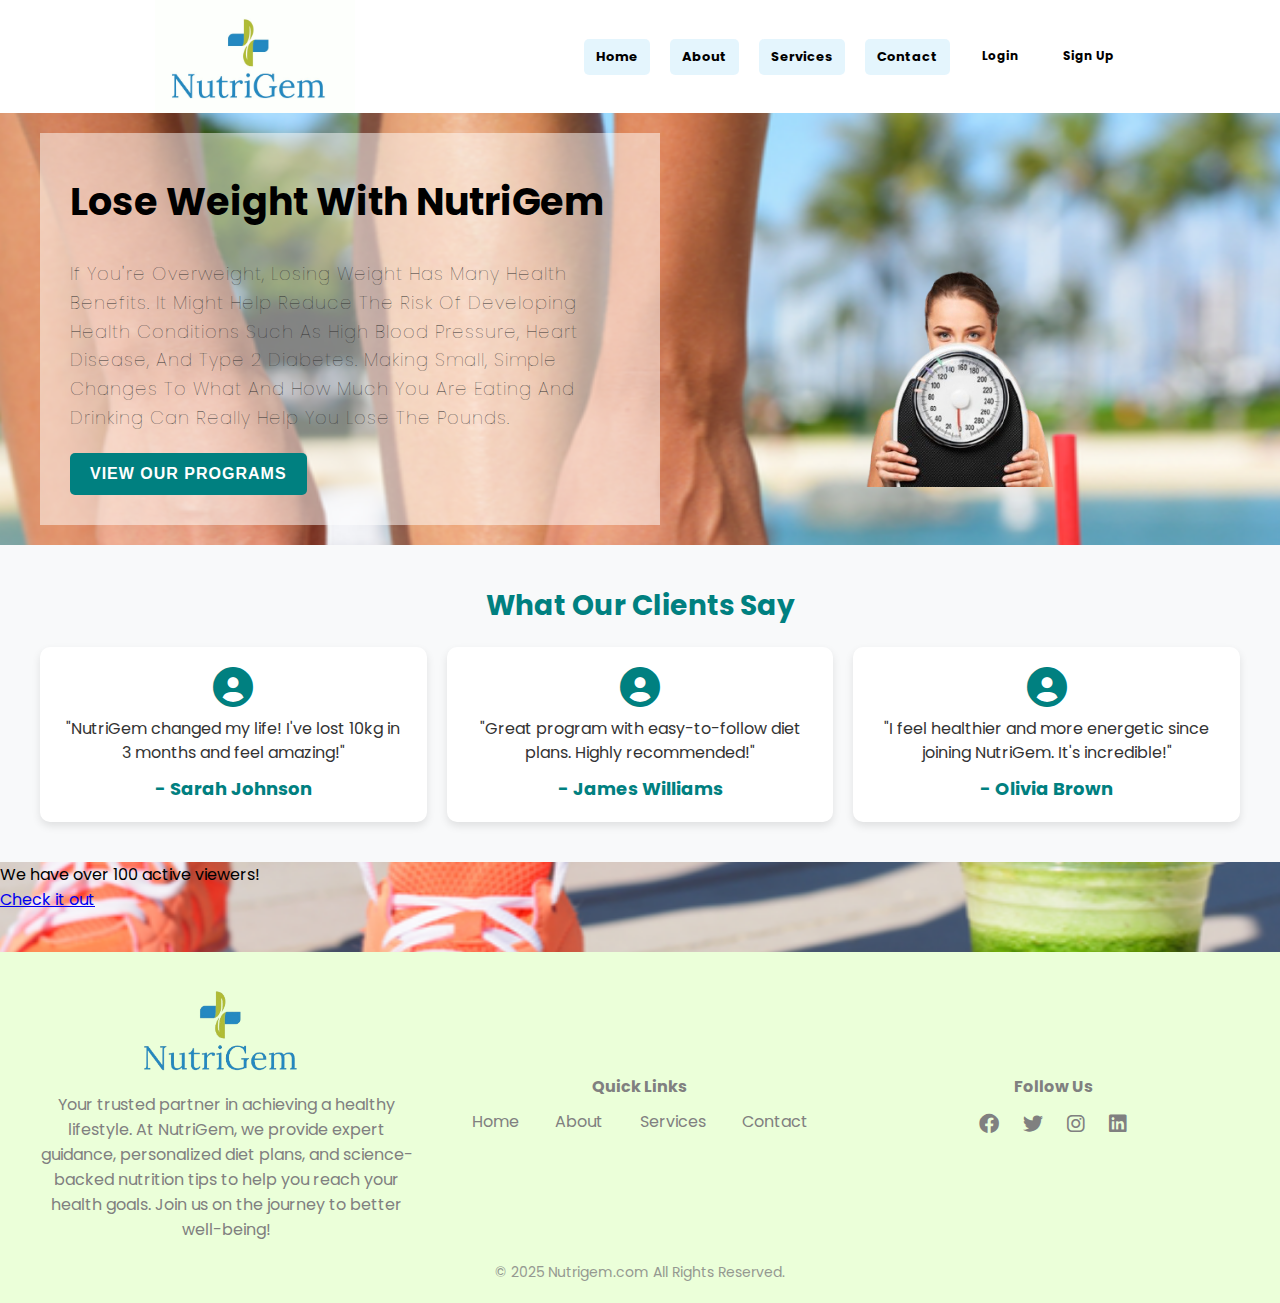
<file: Files.fm_NutriGemFrontend/index.html>
<!DOCTYPE html>
<html lang="en">
<head>
  <meta charset="UTF-8">
  <title>NutriGem</title>
  <link rel="stylesheet" href="style.css">
  <link rel="shortcut icon" href="nutrigem.jpeg " type="image/x-icon">
  <link rel="stylesheet" href="https://cdnjs.cloudflare.com/ajax/libs/font-awesome/6.0.0/css/all.min.css">
  <link href="https://fonts.googleapis.com/css2?family=Poppins:wght@400;600&display=swap" rel="stylesheet">

</head>
<body>
  <header>
    <div class="nav-header">
        <img src="nutrigem.jpeg" alt="NutriGem" width="200">
        <div class="menu-icon" id="menuIcon" onclick="toggleMenu()">☰</div>
        <div class="nav-links" id="navLinks">
            <a href="index.html">Home</a>
            <a href="#">About</a>
            <a href="#">Services</a>
            <a href="#">Contact</a>
            <a class="navlogin" href="#" onclick="openModal('loginModal')">Login</a>
            <a class="navsignup" href="#" onclick="openModal('signupModal')">Sign Up</a>
        </div>
    </div>
</header>

<script>
  function toggleMenu() {
    var menu = document.getElementById("navLinks");
    var icon = document.getElementById("menuIcon");

    menu.classList.toggle("show");
    if (menu.classList.contains("show")) {
        icon.classList.add("active");
        icon.innerHTML = "&#x2715;";
    } else {
        icon.classList.remove("active");
        icon.innerHTML = "&#9776;";
    }
}
</script>

<div id="loginModal" class="modal">
    <div class="modal-content">
        <span class="close-btn" onclick="closeModal('loginModal')">&times;</span>
        <h2>Login to Nutrigem</h2>
        <form id="login-form">
          <input type="email" id="loginEmail" placeholder="Email" required>
          <input type="password" id="loginPassword" placeholder="Password" required>
          <button type="submit">Login</button>
        </form>
        <a class="navsignup" href="#" onclick="openModal('signupModal')">Sign Up</a>

        <div id="login-result"></div>
    </div>
</div>

<div id="signupModal" class="modal">
    <div class="modal-content">
        <span class="close-btn" onclick="closeModal('signupModal')">&times;</span>
        <h2>Sign Up for NutriGem</h2>
      <form id="registration-form">
        <input type="text" id="fullName" placeholder="Full Name" required>
        <input type="email" id="regEmail" placeholder="Email" required>
        <input type="password" id="regPassword" placeholder="Password (min 8 characters)" required>
        <input type="number" id="age" placeholder="Age" required>
        <input type="number" id="height" placeholder="Height (cm)" required>
        <input type="number" id="weight" placeholder="Weight (kg)" required>
        <input type="text" id="healthConditions" placeholder="Health Conditions">
        <!-- Role Selection Dropdown -->
         <p class="regsub">Register as a</p>
        <select id="userRole" required>
          <option value="User" selected>User</option>
          <option value="Admin">Admin</option>
        </select>
        <button type="submit">Register</button>
      </form>
      <div id="registration-result"></div>
    </div>
</div>

<script>
    function toggleMenu() {
        document.getElementById("navLinks").classList.toggle("show");
    }

    function openModal(modalId) {
        document.getElementById(modalId).style.display = "flex";
    }

    function closeModal(modalId) {
        document.getElementById(modalId).style.display = "none";
    }
</script>

<script>
    function toggleMenu() {
        document.getElementById("navLinks").classList.toggle("show");
    }
</script>
  
<div class="content-box">
  <div class="content-head">
      <h1>Lose weight with NutriGem</h1>
      <p>
          If you're overweight, losing weight has many health benefits. It might help reduce the risk of developing health conditions such as high blood pressure, heart disease, and type 2 diabetes.  
          Making small, simple changes to what and how much you are eating and drinking can really help you lose the pounds.
      </p>
      <button class="program-btn">View Our Programs</button>
      <script>
        document.querySelector(".program-btn").addEventListener("click", function() {
          window.location.href = "userDashboard.html";
        });
      </script>
    
  </div>
  <div class="content-img">
      <img src="nutrigem-wl.png" alt="" height="300">
  </div>
</div>


<section class="testimonial-section">
  <h2>What Our Clients Say</h2>
  <div class="testimonials-container">
      <div class="testimonial">
          <i class="fas fa-user-circle"></i> <!-- FontAwesome Icon -->
          <p>"NutriGem changed my life! I've lost 10kg in 3 months and feel amazing!"</p>
          <h4>- Sarah Johnson</h4>
      </div>
      <div class="testimonial">
          <i class="fas fa-user-circle"></i>
          <p>"Great program with easy-to-follow diet plans. Highly recommended!"</p>
          <h4>- James Williams</h4>
      </div>
      <div class="testimonial">
          <i class="fas fa-user-circle"></i>
          <p>"I feel healthier and more energetic since joining NutriGem. It's incredible!"</p>
          <h4>- Olivia Brown</h4>
      </div>
  </div>
</section>

<section>
  <div class="viewers-box">
    <p class="viewers-text">We have over 100 active viewers!</p>
    <a href="adminDashboard.html" class="check-link">Check it out</a>
</div>
</section>

<footer class="footer">
  <div class="footer-container">
      <div class="footer-about">
        <img src="nutrigem.png" alt="NutriGem" width="200">
          <p>Your trusted partner in achieving a healthy lifestyle. At NutriGem, we provide expert guidance, personalized diet plans, and science-backed nutrition tips to help you reach your health goals. Join us on the journey to better well-being!</p>
        </div>
      <div class="footer-links">
          <h4>Quick Links</h4>
          <ul>
              <li><a href="#">Home</a></li>
              <li><a href="#">About</a></li>
              <li><a href="#">Services</a></li>
              <li><a href="#">Contact</a></li>
          </ul>
      </div>
      <div class="footer-social">
          <h4>Follow Us</h4>
          <a href="#"><i class="fab fa-facebook"></i></a>
          <a href="#"><i class="fab fa-twitter"></i></a>
          <a href="#"><i class="fab fa-instagram"></i></a>
          <a href="#"><i class="fab fa-linkedin"></i></a>
      </div>
  </div>
  <p class="footer-credit">&copy; 2025 Nutrigem.com All Rights Reserved.</p>
</footer>


  <script src="script.js"></script>
</body>
</html>
</file>
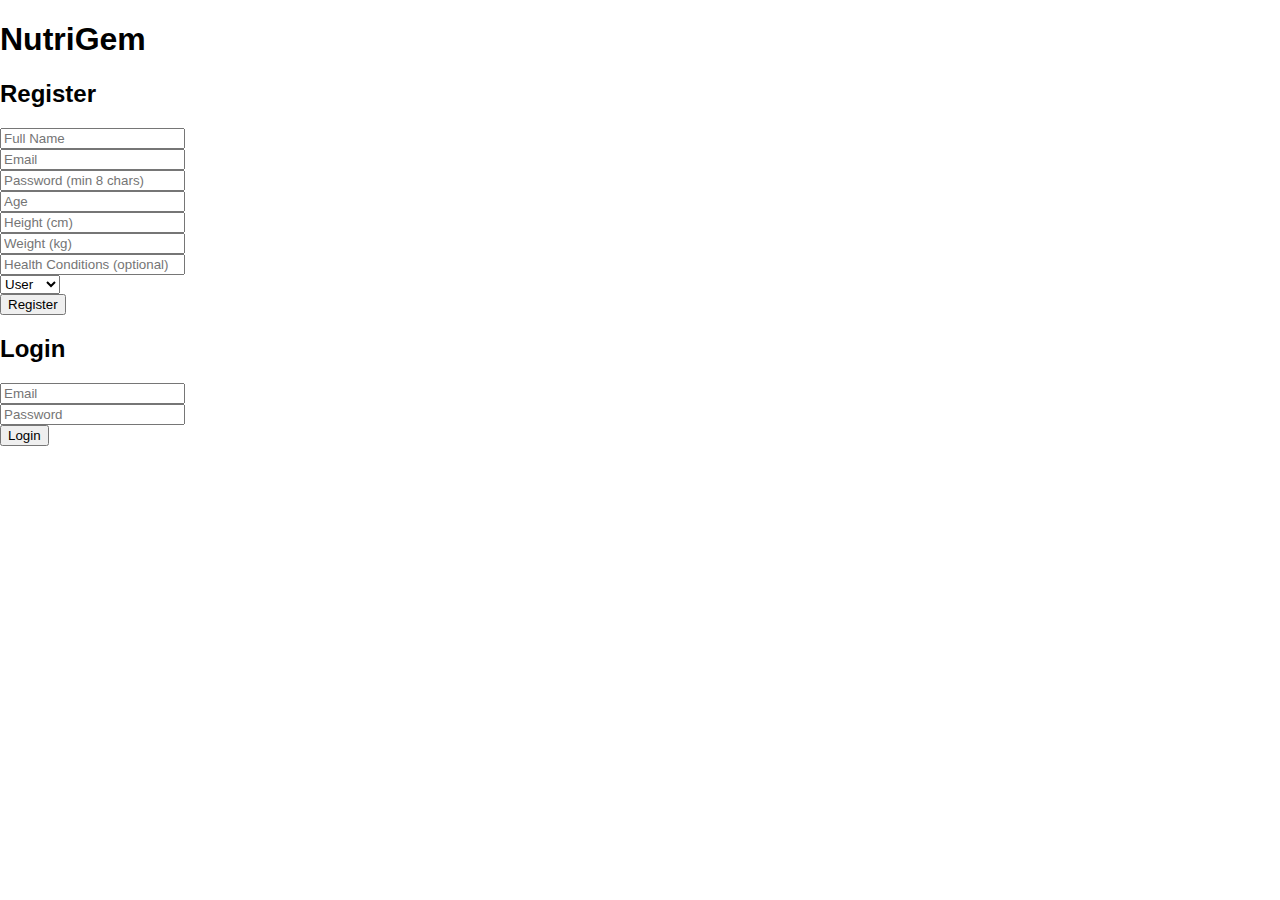
<file: New Nutrigem Frontend/index.html>
﻿<!DOCTYPE html>
<html lang="en">
<head>
    <meta charset="UTF-8">
    <meta name="viewport" content="width=device-width, initial-scale=1.0">
    <title>NutriGem</title>
    <link rel="stylesheet" href="style.css">
</head>
<body>
    <h1>NutriGem</h1>
    <h2>Register</h2>
    <form id="registration-form">
        <div class="form-group">
            <input id="fullName" placeholder="Full Name" required />
        </div>
        <div class="form-group">
            <input id="regEmail" type="email" placeholder="Email" required />
        </div>
        <div class="form-group">
            <input id="regPassword" type="password" placeholder="Password (min 8 chars)" required />
        </div>
        <div class="form-group">
            <input id="age" type="number" placeholder="Age" required />
        </div>
        <div class="form-group">
            <input id="height" type="number" step="0.1" placeholder="Height (cm)" required />
        </div>
        <div class="form-group">
            <input id="weight" type="number" step="0.1" placeholder="Weight (kg)" required />
        </div>
        <div class="form-group">
            <input id="healthConditions" placeholder="Health Conditions (optional)" />
        </div>
        <div class="form-group">
            <select id="userRole">
                <option value="User">User</option>
                <option value="Admin">Admin</option>
            </select>
        </div>
        <button type="submit">Register</button>
    </form>
    <p id="registration-result"></p>

    <h2>Login</h2>
    <form id="login-form">
        <div class="form-group">
            <input id="loginEmail" type="email" placeholder="Email" required />
        </div>
        <div class="form-group">
            <input id="loginPassword" type="password" placeholder="Password" required />
        </div>
        <button type="submit">Login</button>
    </form>
    <p id="login-result"></p>

    <script>
        const BASE_URL = window.location.origin;
        const registrationResult = document.getElementById('registration-result');
        const loginResult = document.getElementById('login-result');

        // Registration form submission
        document.getElementById('registration-form').addEventListener('submit', async (e) => {
            e.preventDefault();
            console.log('Register button clicked'); // Debug log

            // Collect form data
            const data = {
                fullName: document.getElementById('fullName').value,
                email: document.getElementById('regEmail').value,
                password: document.getElementById('regPassword').value,
                age: parseInt(document.getElementById('age').value),
                height: parseFloat(document.getElementById('height').value),
                weight: parseFloat(document.getElementById('weight').value),
                healthConditions: document.getElementById('healthConditions').value || "None",
                role: document.getElementById('userRole').value
            };

            // Basic validation
            if (data.password.length < 8) {
                registrationResult.innerText = 'Password must be at least 8 characters';
                return;
            }
            if (!data.email.includes('@') || !data.email.includes('.')) {
                registrationResult.innerText = 'Invalid email address';
                return;
            }
            if (data.age <= 0 || data.height <= 0 || data.weight <= 0) {
                registrationResult.innerText = 'Age, height, and weight must be positive numbers';
                return;
            }

            console.log('Sending registration data:', data); // Debug log

            try {
                const response = await fetch(`${BASE_URL}/api/user/register`, {
                    method: 'POST',
                    headers: { 'Content-Type': 'application/json' },
                    body: JSON.stringify(data)
                });

                console.log('Registration response status:', response.status); // Debug log

                const result = await response.text();
                if (response.ok) {
                    registrationResult.innerText = result; // Should be "User registered successfully"
                } else {
                    registrationResult.innerText = `Registration failed: ${result || response.statusText}`;
                }
            } catch (error) {
                console.error('Registration error:', error); // Debug log
                registrationResult.innerText = `Error: ${error.message}`;
            }
        });

        // Login form submission
        document.getElementById('login-form').addEventListener('submit', async (e) => {
            e.preventDefault();
            console.log('Login button clicked'); // Debug log

            const data = {
                email: document.getElementById('loginEmail').value,
                password: document.getElementById('loginPassword').value
            };

            console.log('Sending login data:', data); // Debug log

            try {
                const response = await fetch(`${BASE_URL}/api/user/login`, {
                    method: 'POST',
                    headers: { 'Content-Type': 'application/json' },
                    body: JSON.stringify(data)
                });

                console.log('Login response status:', response.status); // Debug log

                if (response.ok) {
                    const result = await response.json();
                    localStorage.setItem('userId', result.UserId);
                    localStorage.setItem('role', result.Role);
                    loginResult.innerText = `Login successful! Welcome, ${result.FullName} (${result.Role})`;
                    setTimeout(() => {
                        window.location.href = result.Role === "Admin" ? "adminDashboard.html" : "userDashboard.html";
                    }, 1000);
                } else {
                    const errorText = await response.text();
                    loginResult.innerText = `Login failed: ${errorText || 'Invalid credentials'}`;
                }
            } catch (error) {
                console.error('Login error:', error); // Debug log
                loginResult.innerText = `Error: ${error.message}`;
            }
        });
    </script>
</body>
</html>
</file>
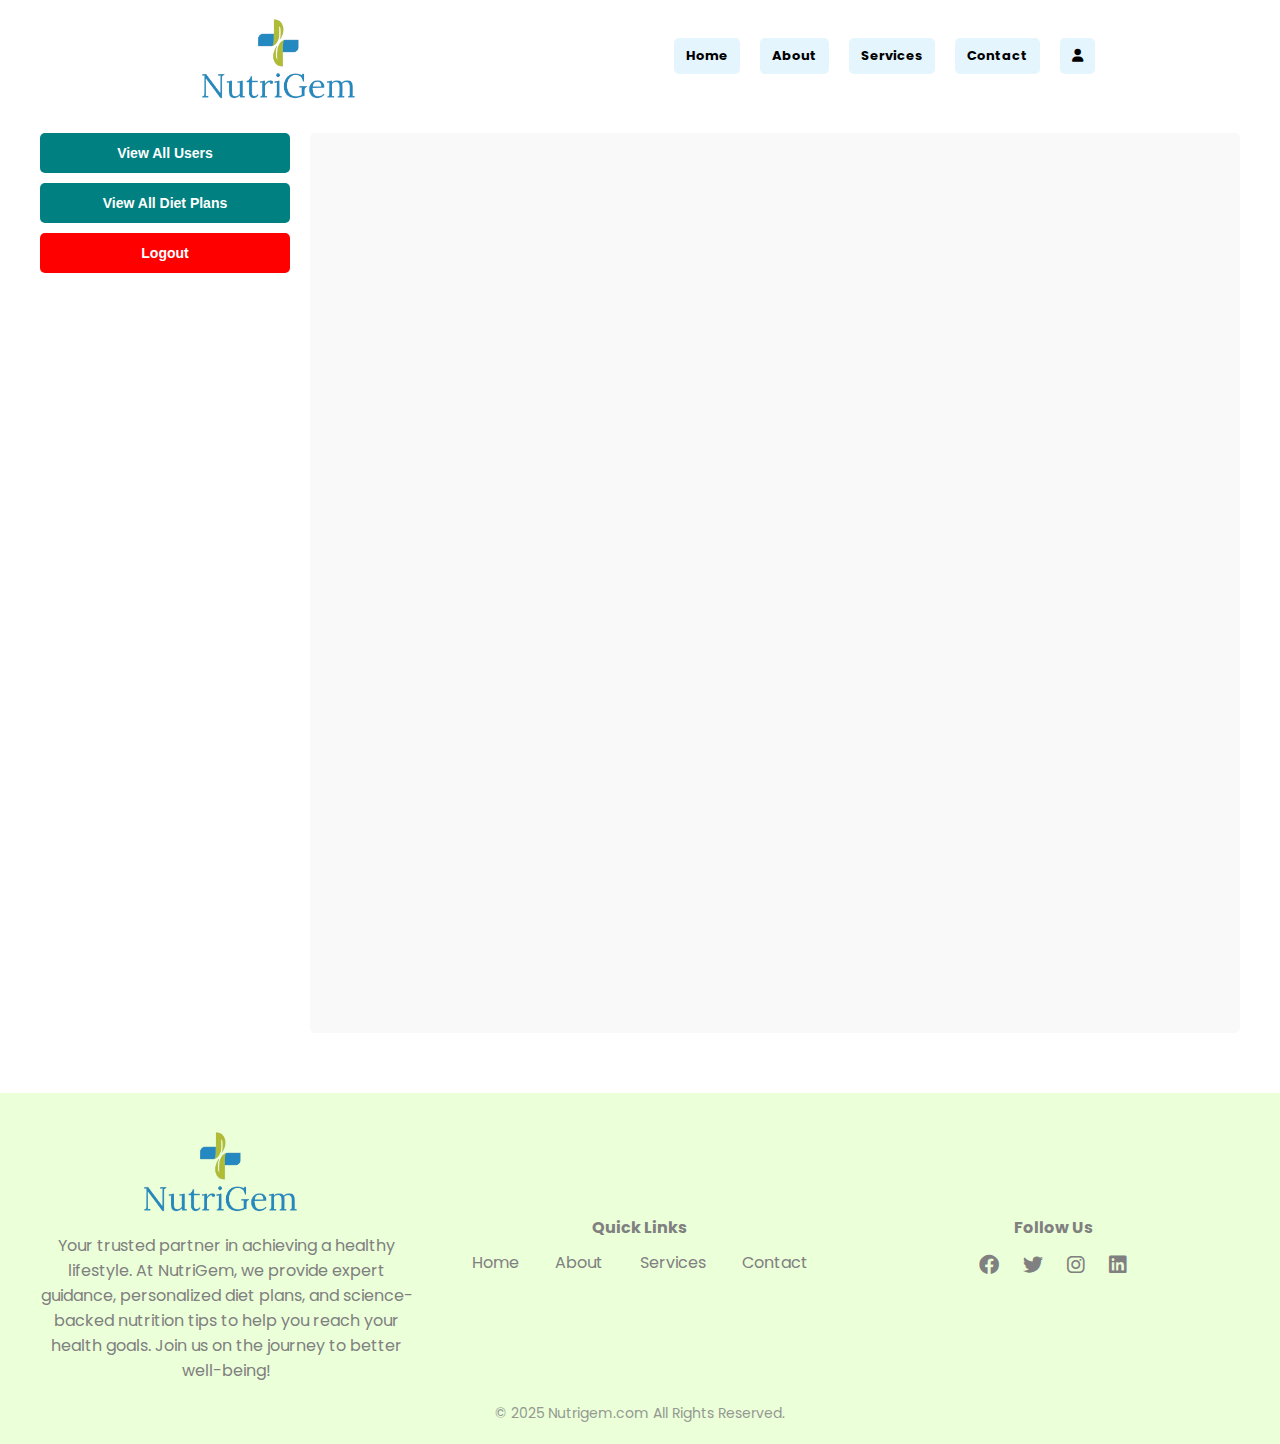
<file: Files.fm_NutriGemFrontend/adminDashboard.html>
<!DOCTYPE html>
<html lang="en">
<head>
  <meta charset="UTF-8">
  <title>Admin Dashboard - NutriGem</title>
  <link rel="stylesheet" href="style.css">
  <link rel="stylesheet" href="https://cdnjs.cloudflare.com/ajax/libs/font-awesome/6.0.0/css/all.min.css">
  <link rel="shortcut icon" href="nutrigem.jpeg " type="image/x-icon">
  <link href="https://fonts.googleapis.com/css2?family=Poppins:wght@400;600&display=swap" rel="stylesheet">

</head>
<style>
    body {
    background: transparent;
  }
</style>
<body>

  <header>
    <div class="nav-header">
        <img src="nutrigem.png" alt="NutriGem" width="200">
        <div class="menu-icon" onclick="toggleMenu()">☰</div>
        <div class="nav-links" id="navLinks">
            <a href="#">Home</a>
            <a href="#">About</a>
            <a href="#">Services</a>
            <a href="#">Contact</a>
            <a href="userDashboard.html"><i class="fas fa-user"></i></a>
        </div>
    </div>
</header>


    <div class="user-content">
      <div class="user-view">
        <button id="view-users">View All Users</button>
        <button id="view-diet-plans">View All Diet Plans</button>
        <button style="background-color: red;" id="logout">Logout</button>
      </div>
      <main>
        <section id="content">
          
        </section>
      </main>
    </div>

    

  <script>
    // Example placeholder interactions:
    document.getElementById("view-users").addEventListener("click", () => {
      document.getElementById("content").innerHTML = `
        <h2>All Users</h2>
        <p>List of users will appear here.</p>
      `;
    });

    document.getElementById("view-diet-plans").addEventListener("click", () => {
      document.getElementById("content").innerHTML = `
        <h2>All Diet Plans</h2>
        <p>List of diet plans will appear here.</p>
      `;
    });

    document.getElementById("logout").addEventListener("click", () => {
      window.location.href = "index.html";
    });
  </script>

<footer class="footer">
  <div class="footer-container">
      <div class="footer-about">
        <img src="nutrigem.png" alt="NutriGem" width="200">
          <p>Your trusted partner in achieving a healthy lifestyle. At NutriGem, we provide expert guidance, personalized diet plans, and science-backed nutrition tips to help you reach your health goals. Join us on the journey to better well-being!</p>
        </div>
      <div class="footer-links">
          <h4>Quick Links</h4>
          <ul>
              <li><a href="adminDashboard.html">Home</a></li>
              <li><a href="#">About</a></li>
              <li><a href="#">Services</a></li>
              <li><a href="#">Contact</a></li>
          </ul>
      </div>
      <div class="footer-social">
          <h4>Follow Us</h4>
          <a href="#"><i class="fab fa-facebook"></i></a>
          <a href="#"><i class="fab fa-twitter"></i></a>
          <a href="#"><i class="fab fa-instagram"></i></a>
          <a href="#"><i class="fab fa-linkedin"></i></a>
      </div>
  </div>
  <p class="footer-credit">&copy; 2025 Nutrigem.com All Rights Reserved.</p>
</footer>
</body>
</html>
</file>
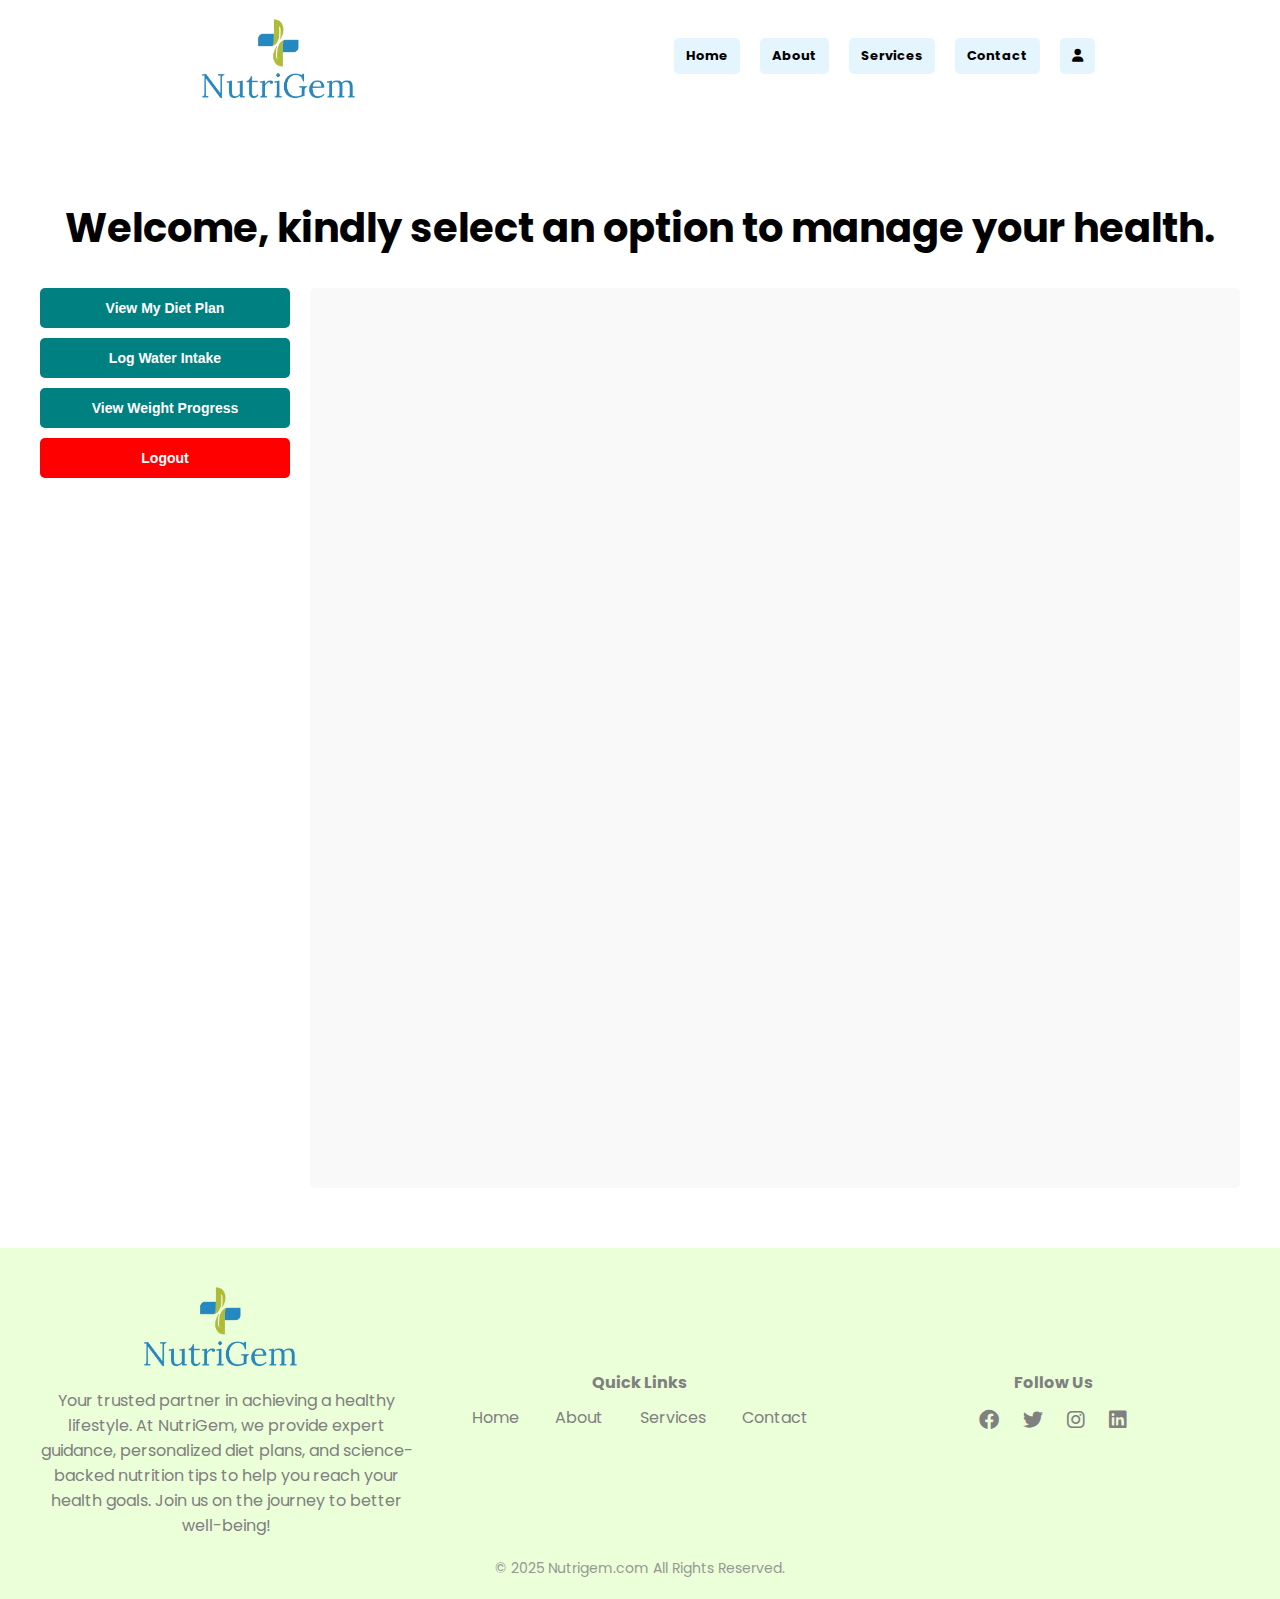
<file: Files.fm_NutriGemFrontend/userDashboard.html>
<!DOCTYPE html>
<html lang="en">
<head>
  <meta charset="UTF-8">
  <title>User Dashboard - NutriGem</title>
  <link rel="stylesheet" href="style.css">
  <link rel="stylesheet" href="https://cdnjs.cloudflare.com/ajax/libs/font-awesome/6.0.0/css/all.min.css">
  <link rel="shortcut icon" href="nutrigem.jpeg " type="image/x-icon">
  <link href="https://fonts.googleapis.com/css2?family=Poppins:wght@400;600&display=swap" rel="stylesheet">
</head>
<style>
  body {
    background: transparent;
  }
   
</style>
<body>
  <header>
    <div class="nav-header">
        <img src="nutrigem.png" alt="NutriGem" width="200">
        <div class="menu-icon" onclick="toggleMenu()">☰</div>
        <div class="nav-links" id="navLinks">
            <a href="#">Home</a>
            <a href="#">About</a>
            <a href="#">Services</a>
            <a href="#">Contact</a>
            <a href="userDashboard.html"><i class="fas fa-user"></i></a>
        </div>
    </div>
</header>

<div class="userdashboard">
  <h1>Welcome, kindly select an option to manage your health.</h1>    
</div>

  <div class="user-content">
    <div class="user-view">
      <button id="view-diet-plan">View My Diet Plan</button>
      <button id="log-water">Log Water Intake</button>
      <button id="view-weight">View Weight Progress</button>
      <button style="background-color: red;" id="logout">Logout</button>
    </div>
    <main>
      <section id="content">
        
      </section>
    </main>
  </div>

  <footer class="footer">
    <div class="footer-container">
        <div class="footer-about">
          <img src="nutrigem.png" alt="NutriGem" width="200">
            <p>Your trusted partner in achieving a healthy lifestyle. At NutriGem, we provide expert guidance, personalized diet plans, and science-backed nutrition tips to help you reach your health goals. Join us on the journey to better well-being!</p>
          </div>
        <div class="footer-links">
            <h4>Quick Links</h4>
            <ul>
                <li><a href="#">Home</a></li>
                <li><a href="#">About</a></li>
                <li><a href="#">Services</a></li>
                <li><a href="#">Contact</a></li>
            </ul>
        </div>
        <div class="footer-social">
            <h4>Follow Us</h4>
            <a href="#"><i class="fab fa-facebook"></i></a>
            <a href="#"><i class="fab fa-twitter"></i></a>
            <a href="#"><i class="fab fa-instagram"></i></a>
            <a href="#"><i class="fab fa-linkedin"></i></a>
        </div>
    </div>
    <p class="footer-credit">&copy; 2025 Nutrigem.com All Rights Reserved.</p>
  </footer>
  
  <script>
    // When "View My Diet Plan" is clicked:
    document.getElementById("view-diet-plan").addEventListener("click", () => {
      document.getElementById("content").innerHTML = `
        <h2>My Diet Plan</h2>
        <p>Your diet plan details will appear here.</p>
      `;
    });

    // When "Log Water Intake" is clicked:
    document.getElementById("log-water").addEventListener("click", () => {
      document.getElementById("content").innerHTML = `
        <h2>Log Water Intake</h2>
        <form id="water-form">
          <input type="number" id="water-amount" placeholder="Water amount in ml" required>
          <button type="submit">Log Water</button>

        </form>
        <div id="water-result"></div>
      `;
      document.getElementById("water-form").addEventListener("submit", function(e) {
        e.preventDefault();
        const amount = document.getElementById("water-amount").value;
        document.getElementById("water-result").innerText = "Water intake logged: " + amount + " ml.";
      });
    });

    // When "View Weight Progress" is clicked:
    document.getElementById("view-weight").addEventListener("click", () => {
      document.getElementById("content").innerHTML = `
        <h2>Weight Progress</h2>
        <p>Your weight history will appear here.</p>
      `;
    });

    // Logout:
    document.getElementById("logout").addEventListener("click", () => {
      window.location.href = "index.html";
    });
  </script>
</body>
</html>
</file>
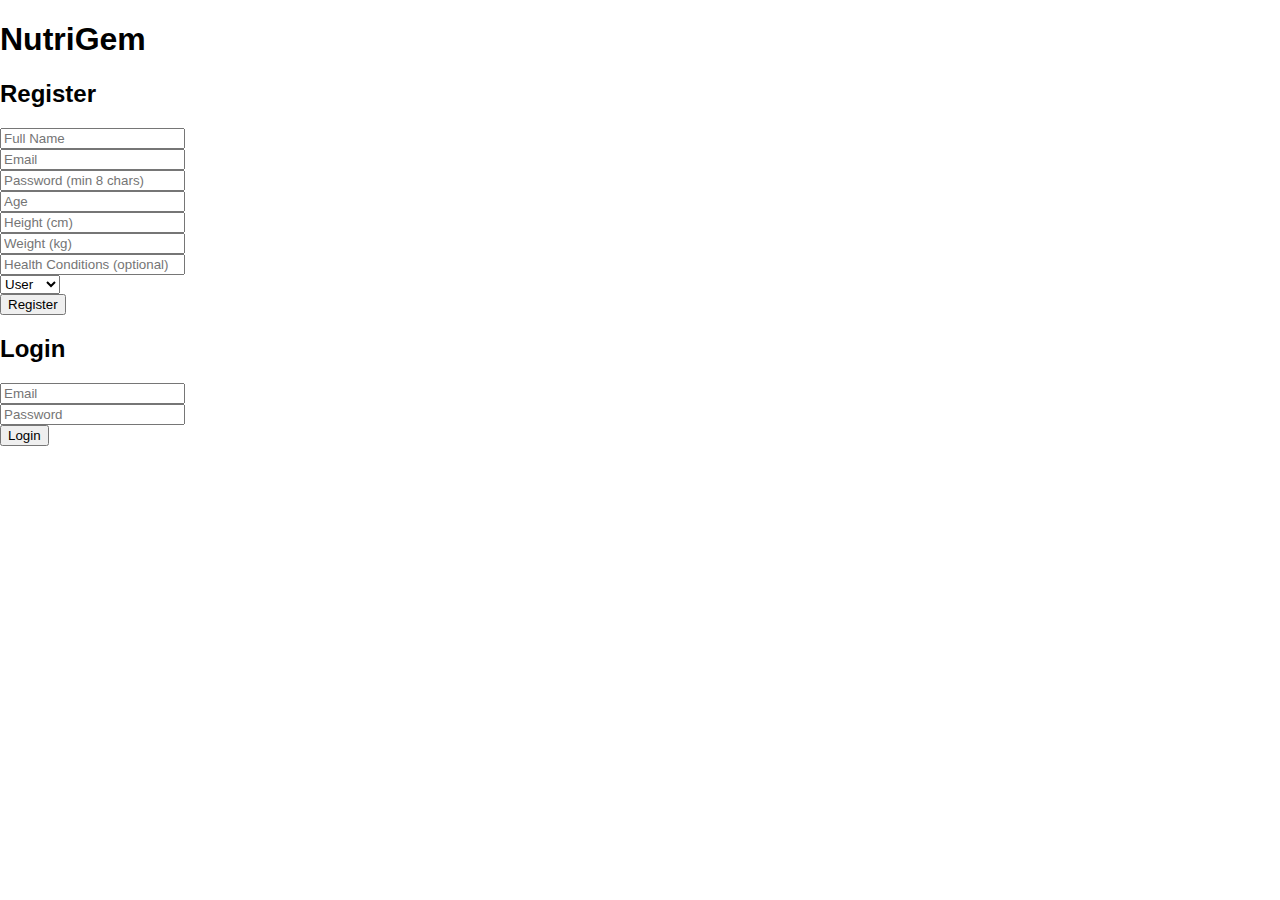
<file: New Nutrigem Frontend/adminDashboard.html>
﻿<!DOCTYPE html>
<html lang="en">
<head>
    <meta charset="UTF-8">
    <title>Admin Dashboard - NutriGem</title>
    <link rel="stylesheet" href="style.css">
</head>
<body>
    <h1>Welcome to the Admin Dashboard</h1>
    <p id="admin-info"></p>
    <button id="logout">Logout</button>

    <script>
        const userId = localStorage.getItem('userId');
        const role = localStorage.getItem('role');

        if (!userId || role !== "Admin") {
            window.location.href = "index.html";
        } else {
            document.getElementById('admin-info').innerText = `Admin ID: ${userId}`;
        }

        document.getElementById('logout').addEventListener('click', () => {
            localStorage.removeItem('userId');
            localStorage.removeItem('role');
            window.location.href = "index.html";
        });
    </script>
</body>
</html>
</file>
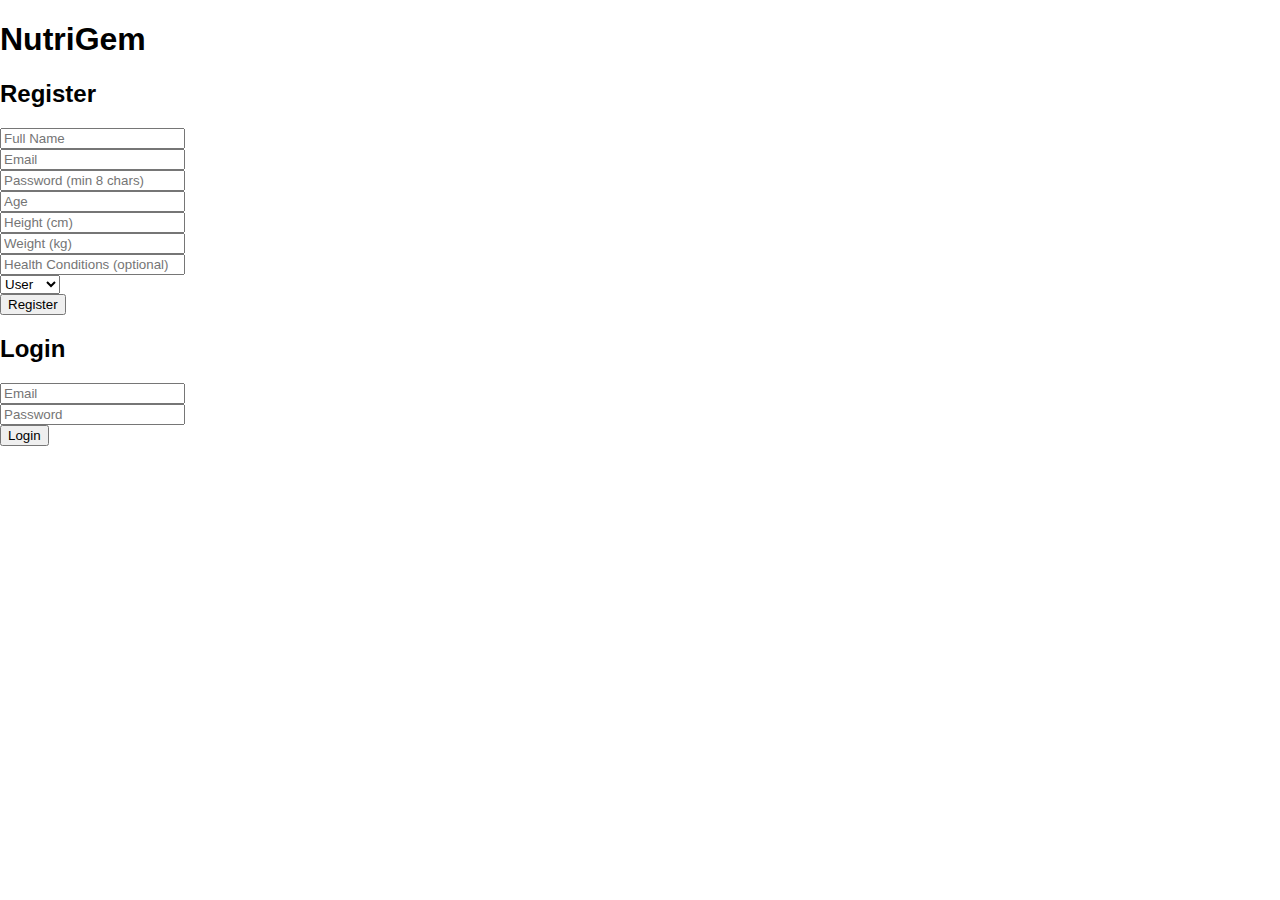
<file: New Nutrigem Frontend/userDashboard.html>
﻿<!DOCTYPE html>
<html lang="en">
<head>
    <meta charset="UTF-8">
    <title>User Dashboard - NutriGem</title>
    <link rel="stylesheet" href="style.css">
</head>
<body>
    <h1>Welcome to the User Dashboard</h1>
    <div id="user-info"></div>

    <h2>Add Diet Plan</h2>
    <form id="dietplan-form">
        <div class="form-group">
            <input id="userId" type="number" placeholder="User ID" required readonly>
        </div>
        <div class="form-group">
            <select id="planType">
                <option value="Weight Loss">Weight Loss</option>
                <option value="Muscle Gain">Muscle Gain</option>
            </select>
        </div>
        <button type="submit">Add Diet Plan</button>
    </form>
    <p id="dietplan-result"></p>
    <button id="view-dietplan">View Diet Plan</button>
    <p id="view-dietplan-result"></p>

    <h2>Log Water Intake</h2>
    <form id="waterintake-form">
        <div class="form-group">
            <input id="waterIntake" type="number" placeholder="Water Intake (ml)" required>
        </div>
        <button type="submit">Log Water Intake</button>
    </form>
    <p id="waterintake-result"></p>

    <button id="logout">Logout</button>

    <script>
        const BASE_URL = window.location.origin;
        const userId = localStorage.getItem('userId');
        const role = localStorage.getItem('role');

        if (!userId || role !== "User") {
            window.location.href = "index.html";
        } else {
            document.getElementById('userId').value = userId;
            document.getElementById('user-info').innerText = `User ID: ${userId}`;
        }

        document.getElementById('dietplan-form').addEventListener('submit', async (e) => {
            e.preventDefault();
            const data = {
                userId: parseInt(document.getElementById('userId').value),
                planType: document.getElementById('planType').value
            };

            try {
                const response = await fetch(`${BASE_URL}/api/dietplan`, {
                    method: 'POST',
                    headers: { 'Content-Type': 'application/json' },
                    body: JSON.stringify(data)
                });
                const result = await response.text();
                document.getElementById('dietplan-result').innerText = response.ok ? result : `Error: ${result}`;
            } catch (error) {
                document.getElementById('dietplan-result').innerText = `Error: ${error.message}`;
            }
        });

        document.getElementById('view-dietplan').addEventListener('click', async () => {
            const userId = parseInt(document.getElementById('userId').value);
            try {
                const response = await fetch(`${BASE_URL}/api/dietplan/${userId}`);
                if (response.ok) {
                    const dietPlan = await response.json();
                    document.getElementById('view-dietplan-result').innerText =
                        `Plan: ${dietPlan.planType}, Calories: ${dietPlan.caloriesPerDay}, Meal: ${dietPlan.mealName}`;
                } else {
                    document.getElementById('view-dietplan-result').innerText = 'No diet plan found';
                }
            } catch (error) {
                document.getElementById('view-dietplan-result').innerText = `Error: ${error.message}`;
            }
        });

        document.getElementById('waterintake-form').addEventListener('submit', async (e) => {
            e.preventDefault();
            const data = {
                userId: parseInt(userId),
                waterIntake: parseInt(document.getElementById('waterIntake').value)
            };

            try {
                const response = await fetch(`${BASE_URL}/api/waterintake`, {
                    method: 'POST',
                    headers: { 'Content-Type': 'application/json' },
                    body: JSON.stringify(data)
                });
                const result = await response.text();
                document.getElementById('waterintake-result').innerText = response.ok ? result : `Error: ${result}`;
            } catch (error) {
                document.getElementById('waterintake-result').innerText = `Error: ${error.message}`;
            }
        });

        document.getElementById('logout').addEventListener('click', () => {
            localStorage.removeItem('userId');
            localStorage.removeItem('role');
            window.location.href = "index.html";
        });
    </script>
</body>
</html>
</file>
<file: Files.fm_NutriGemFrontend/style.css>
* {
  padding: 0;
  margin: 0;
}

/* General Styles */
body {
  font-family: 'Poppins', sans-serif;
  margin: 0;
  padding: 0;
  height: 100%;
  background: url('nutrigembgd.png') no-repeat center center/cover;
}

/* Header Styles */
header {
  text-align: center;
  width: 100%;
  background-color: white;
}

header h1 {
  margin: 0;
}

.nav-header {
  display: flex;
  justify-content: space-around;
  align-items: center;
  background: rgb(255, 255, 255);
  max-width: 1200px;
  margin: auto;
}

.nav-links {
  display: flex;
  gap: 20px;
}

.nav-links a {
  font-family: 'Poppins', sans-serif;
  text-decoration: none;
  color: black;
  background: rgb(118, 203, 243, 0.2);
  font-size: 13px;
  font-weight: bold;
  padding: 8px 12px;
  border-radius: 5px;
  transition: background 0.3s ease;
}

.nav-links .navlogin, .nav-links .navsignup {
  background-color: transparent;
  font-size: 12px;
}

.nav-links .navlogin:hover, .nav-links .navsignup:hover {
  background: transparent;
  color: gray;

}

.nav-links a:hover {
  background: #005f5f;
}

.menu-icon {
  display: none;
  font-size: 24px;
  cursor: pointer;
  color: black;
  transition: transform 0.3s ease, color 0.3s ease;
}

/* Rotate and Change Icon when Active */
.menu-icon.active {
  transform: rotate(180deg);
  color: #008080;
}

@media screen and (max-width: 768px) {
  .menu-icon {
    display: block;
}

  .nav-links {
      display: none;
      flex-direction: column;
      position: absolute;
      top: 113px;
      right: 0px;
      background: gray;
      width: 100%;
      border-radius: 5px;
      padding: 10px;
  }

  .nav-links a {
      display: block;
      padding: 10px;
      color: white;
  }

  .menu-icon {
      display: block;
  }

  .nav-links.show {
      display: flex;
  }
}

 /* Modal Styles */
 .modal {
  display: none;
  position: fixed;
  top: 0;
  left: 0;
  width: 100%;
  height: 100%;
  background: rgba(0, 0, 0, 0.5);
  justify-content: center;
  align-items: center;
}

.modal-content {
  background: white;
  padding: 20px;
  border-radius: 8px;
  text-align: center;
  width: 300px;
  position: relative;
}

.close-btn {
  position: absolute;
  top:23px;
  right: 15px;
  font-size: 20px;
  font-weight: bold;
  cursor: pointer;
  color: black;
}

.close-btn:hover {
  color: red;
}

.modal h2 {
  margin-bottom: 15px;
}

.modal input {
  width: 80%;
  padding: 10px;
  margin: 8px 0;
  border: 1px solid #ccc;
  border-radius: 5px;
}

.modal button {
  background: #008080;
  color: white;
  border: none;
  padding: 10px;
  width: 100%;
  border-radius: 5px;
  cursor: pointer;
}

.modal button:hover {
  background: #005f5f;
}

/*MAIN*/
.content-box {
  display: flex;
  flex-wrap: wrap;  /* Ensures content adjusts on smaller screens */
  justify-content: center;
  align-items: center;
  gap: 20px;
  max-width: 1200px;
  margin: auto;
  padding: 20px;
  overflow: auto; /* Allows scrolling when content overflows */
}

.content-head {
  flex: 1; /* Takes up equal space */
  min-width: 300px;
  max-width: 600px;
  background: rgb(255, 255, 255, 0.5);
  padding: 30px;
}

.content-head h1 {
  font-size: 38px;
  color: black;
  padding: 10px 0;
  text-transform: capitalize;
}

.content-head p {
  font-size: 18px;
  line-height: 1.6;
  color: #333;
  padding: 20px 0px;
  letter-spacing: 1px;
  font-weight: lighter;
  text-transform: capitalize;
}

.content-img {
  flex: 1; /* Takes up equal space */
  min-width: 300px;
  max-width: 600px;
  text-align: center;
}

.content-img img {
  max-width: 100%;
  height: auto;
  border-radius: 10px;
}

.program-btn {
  display: inline-block;
  background: #008080; /* Teal color */
  color: white;
  font-size: 16px;
  font-weight: bold;
  padding: 12px 20px;
  border: none;
  border-radius: 5px;
  cursor: pointer;
  transition: 0.3s ease;
  text-transform: uppercase;
  letter-spacing: 1px;
}

.program-btn:hover {
  background: #005f5f; /* Darker teal on hover */
  transform: scale(1.05);
}

/* Responsive adjustments */
@media screen and (max-width: 768px) {
  .content-box {
      flex-direction: column;
      text-align: center;
  }

  .content-head h1 {
    font-size: 28px;
  }
}

/*Testimonial*/
.testimonial-section {
  text-align: center;
  padding: 40px 20px;
  background: #f8f9fa;
}

.testimonial-section h2 {
  font-size: 28px;
  color: #008080;
  margin-bottom: 20px;
}

.testimonials-container {
  display: flex;
  flex-wrap: wrap;
  justify-content: center;
  gap: 20px;
  max-width: 1200px;
  margin: auto;
}

.testimonial {
  background: white;
  padding: 20px;
  border-radius: 10px;
  box-shadow: 0px 4px 8px rgba(0, 0, 0, 0.1);
  flex: 1;
  min-width: 280px;
  max-width: 350px;
  text-align: center;
  transition: transform 0.3s ease;
}

.testimonial p {
  font-size: 16px;
  color: #333;
  line-height: 1.5;
}

.testimonial h4 {
  margin-top: 10px;
  font-size: 18px;
  color: #008080;
}

.testimonial:hover {
  transform: scale(1.05);
}

.testimonial i {
  font-size: 40px;
  color: #008080;
  margin-bottom: 10px;
}


/* Responsive Design */
@media screen and (max-width: 768px) {
  .testimonials-container {
      flex-direction: column;
      align-items: center;
  }
}

/*Footer*/
.footer {
  background: rgb(235, 255, 217);
  color: gray;
  text-align: center;
  padding: 20px 10px;
  margin-top: 40px;
}

.footer-container {
  display: flex;
  flex-wrap: wrap;
  justify-content: center;
  gap: 40px;
  align-items: center;
  max-width: 1200px;
  margin: auto;
}

.footer-about,
.footer-links,
.footer-social {
  flex: 1;
  min-width: 250px;
}

.footer h3, .footer h4 {
  margin-bottom: 10px;
}

.footer-links ul {
  list-style: none;
  padding: 0;
  display: flex;
  justify-content: space-around;
}

.footer-links ul li {
  margin-bottom: 5px;
}

.footer-links ul li a {
  text-decoration: none;
  color: gray;
  transition: 0.3s ease;
}

.footer-links ul li a:hover {
  text-decoration: underline;
}

.footer-social a {
  color: gray;
  font-size: 20px;
  margin: 0 10px;
  transition: 0.3s ease;
}

.footer-social a:hover {
  color: #ffdd57;
}

.footer-credit {
  margin-top: 20px;
  font-size: 14px;
  opacity: 0.8;
}

/* Responsive Design */
@media screen and (max-width: 768px) {
  .footer-container {
      flex-direction: column;
      align-items: center;
      text-align: center;
  }

  .footer-links ul {
    display: block;
  }
}

/*User Content*/
.user-content {
  display: flex;
  flex-wrap: wrap;
  gap: 20px;
  max-width: 1200px;
  margin: auto;
  padding: 20px;
  min-height: 100vh;
}

/* Sidebar (User View) */
.user-view {
  display: flex;
  flex-direction: column;
  gap: 10px;
  width: 250px; /* Sidebar has a fixed width */
  min-width: 200px;
  flex-shrink: 0; /* Prevents it from shrinking */
}

.user-view button {
  padding: 12px;
  font-size: 14px;
  font-weight: bold;
  border: none;
  background: #008080;
  color: white;
  border-radius: 5px;
  cursor: pointer;
  transition: 0.3s ease;
}

.user-view button:hover {
  background: #005f5f;
}

/* Main Content */
main {
  flex: 1;
  background: #f9f9f9;
  padding: 20px;
  border-radius: 5px;
  min-height: 300px;
}

.userdashboard h1 {
  text-align: center;
  padding-top: 85px;
  padding-bottom: 10px;
  font-size: 40px;
}

/* Responsive Design */
@media screen and (max-width: 1024px) {
  .user-content {
      flex-direction: column;
      align-items: center;
  }

  .user-view {
      width: 100%;
      text-align: center;
  }

  main {
      width: 100%;
      min-height: auto;
  }

  .userdashboard h1 {
    font-size: 33px;
  }
}
</file>
<file: New Nutrigem Frontend/style.css>
﻿/* style.css */
body {
    font-family: 'Poppins', sans-serif;
    margin: 0;
    padding: 0;
}

.nav-header {
    display: flex;
    justify-content: space-between;
    align-items: center;
    padding: 10px 20px;
    background-color: #f8f9fa;
}

.nav-links a {
    margin: 0 10px;
    text-decoration: none;
    color: #333;
}

.nav-links.show {
    display: block;
}

.menu-icon {
    display: none;
    cursor: pointer;
}

.modal {
    display: none;
    position: fixed;
    top: 0;
    left: 0;
    width: 100%;
    height: 100%;
    background-color: rgba(0, 0, 0, 0.5);
    justify-content: center;
    align-items: center;
}

.modal-content {
    background-color: white;
    padding: 20px;
    border-radius: 5px;
    width: 300px;
}

.close-btn {
    float: right;
    cursor: pointer;
}

.content-box {
    display: flex;
    justify-content: space-between;
    padding: 20px;
}

.content-head h1 {
    font-size: 2em;
}

.program-btn {
    padding: 10px 20px;
    background-color: #007bff;
    color: white;
    border: none;
    cursor: pointer;
}

.testimonial-section {
    padding: 20px;
    text-align: center;
}

.testimonials-container {
    display: flex;
    justify-content: space-around;
}

.testimonial {
    width: 30%;
}

.viewers-box {
    text-align: center;
    padding: 20px;
}

.footer {
    background-color: #f8f9fa;
    padding: 20px;
    text-align: center;
}

.footer-container {
    display: flex;
    justify-content: space-around;
}

@media (max-width: 768px) {
    .nav-links {
        display: none;
    }

    .menu-icon {
        display: block;
    }

    .nav-links.show {
        display: block;
        position: absolute;
        top: 60px;
        right: 20px;
        background-color: #f8f9fa;
        padding: 10px;
    }
}
</file>
